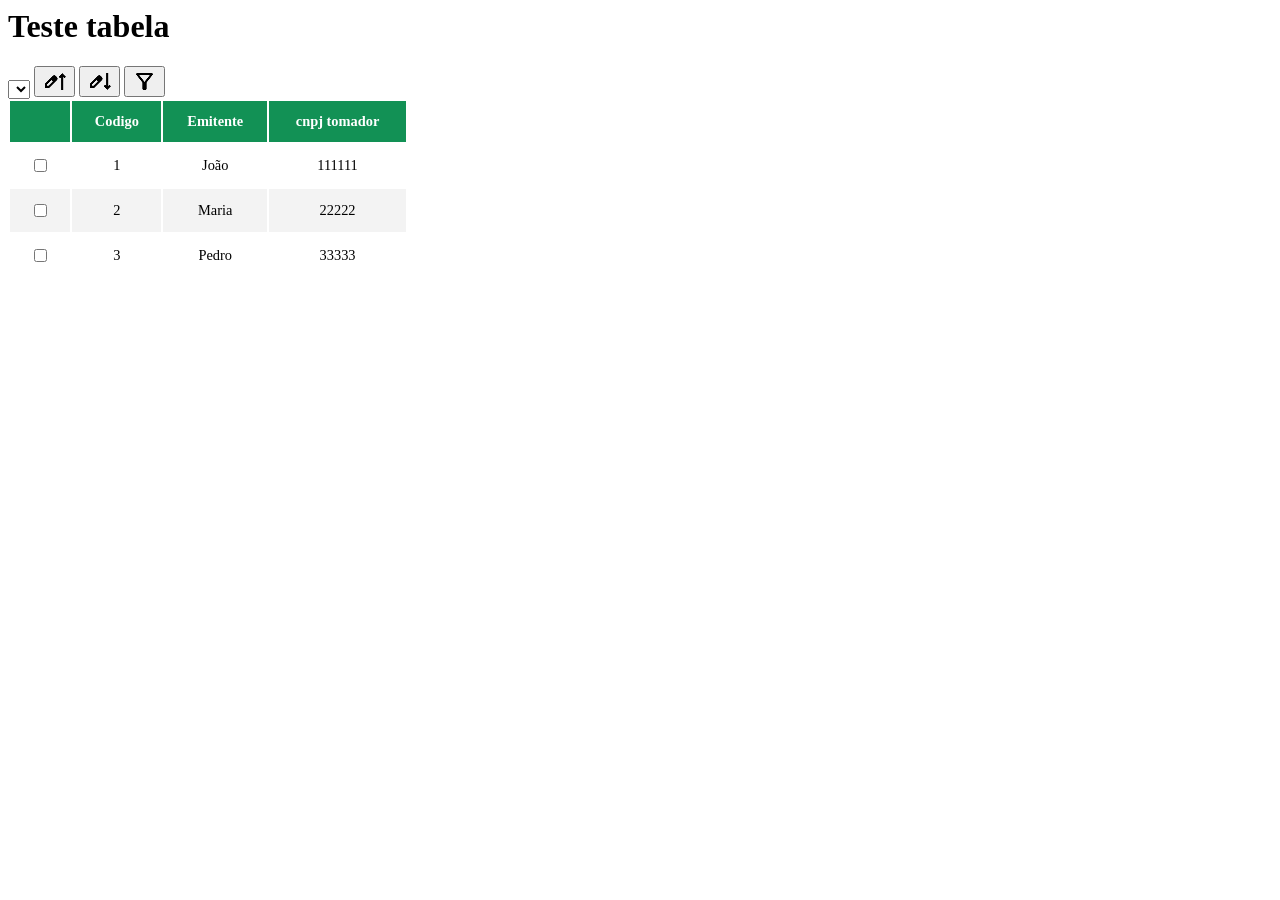
<file: Teste/Testes/index.html>
<html>
    <head>
        <title>Teste Tabela</title>
        <link rel="stylesheet" href="style.css">
    </head>
    <body>
        <h1>Teste tabela</h1>

        <div class="barra-tabela">
            <select id="coluna-select">
                <!-- Opções serão preenchidas via JS -->
            </select>
            <button id="ordem-crescente" title="Ordem Crescente">
                <img class="fa-solid fa-arrow-up" src="edit_arrow_up_25dp_000000_FILL0_wght400_GRAD0_opsz24.png">
            </button>
            <button id="ordem-decrescente" title="Ordem Decrescente">
                <img class="fa-solid fa-arrow-down"  src="edit_arrow_down_25dp_000000_FILL0_wght400_GRAD0_opsz24.png">
            </button>
            <button id="filtro" title="Filtrar">
                <img class="fa-solid fa-filter" src="filter_alt_25dp_000000_FILL0_wght400_GRAD0_opsz24.png">
            </button>
        </div>
        <table class="table-meus-pareceres" id="tabela-meus-pareceres">
            <thead>
                <tr>
                    <th></th>
                    <th>Codigo</th>
                    <th>Emitente</th>
                    <th>cnpj tomador</th>
                </tr>
            </thead>
            <tbody>
                <!-- Linhas serão preenchidas via JS -->
            </tbody>
        </table>

        <script src="script.js"></script>
    </body>
</html>
</file>
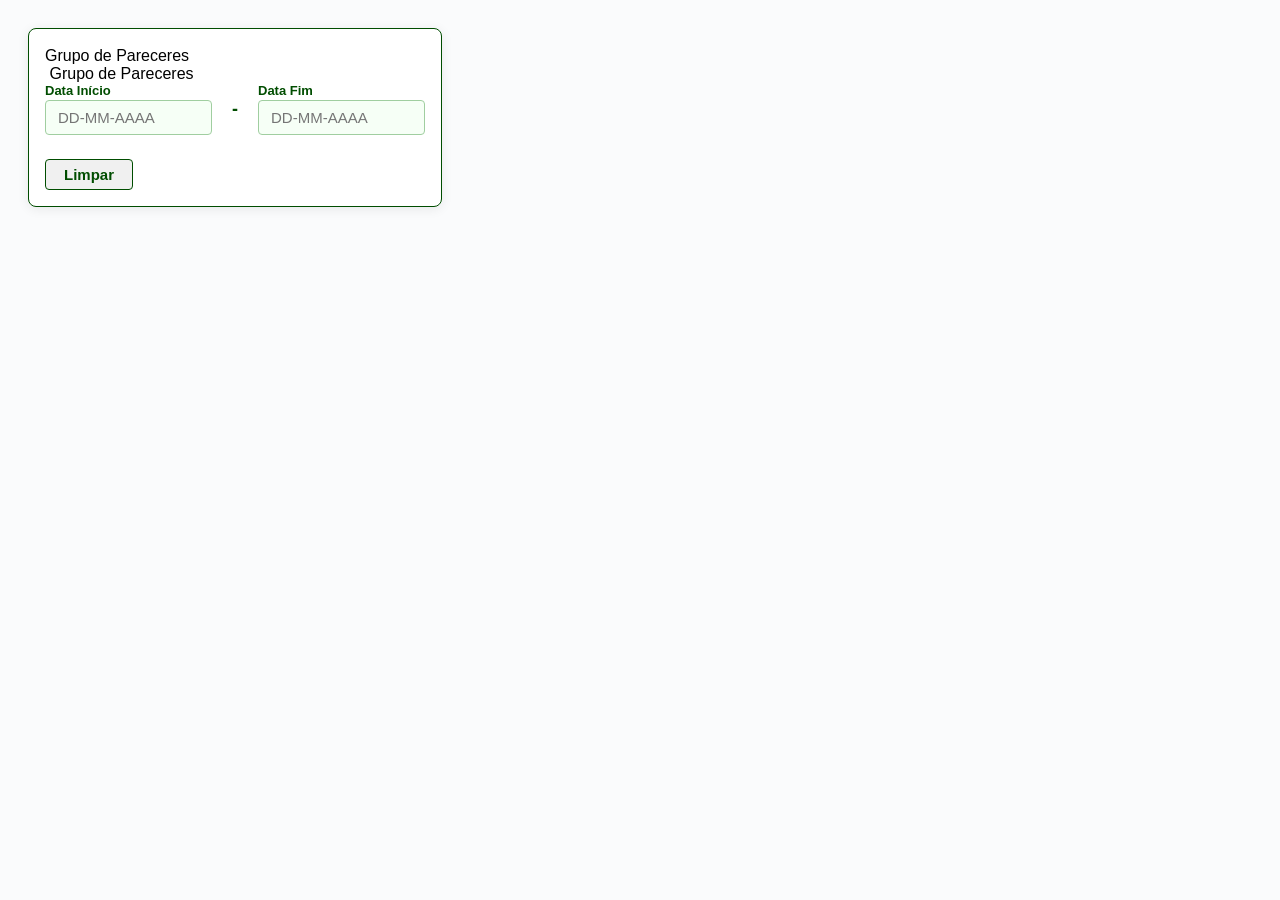
<file: Teste/Testes/ord.html>
<!DOCTYPE html>
<html lang="pt-BR">

<head>
  <meta charset="UTF-8" />
  <meta name="viewport" content="width=device-width, initial-scale=1" />
  <title>Date Range Picker Customizado</title>
  <link rel="stylesheet" href="datepiker_meuspareceres.css" />
</head>

<body>

<div class="modal-filtro">
  <div class="modal-filtro-box">
    <label class="modal label">Grupo de Pareceres</label>
    <div class="select-display-grupo">
      <img class="icon-apagar-grupo">
      <span>Grupo de Pareceres</span>
    </div>

  </div>

  <div class="modal-filtro-data">
    <div class="input-data">
      <div class="input-block">
        <label for="startDate">Data Início</label>
        <input type="text" id="startDate" placeholder="DD-MM-AAAA" readonly />
      </div>
      <span class="date-separator">-</span>
      <div class="input-block">
        <label for="endDate">Data Fim</label>
        <input type="text" id="endDate" placeholder="DD-MM-AAAA" readonly />
      </div>
    </div>
    <div class="calendar-container" id="calendar" style="display:none;">
      <div class="header">
        <div id="header-text"></div>
        <button class="nav-btn" id="prev">&#8249;</button>
        <button class="nav-btn" id="next">&#8250;</button>
      </div>

      <div id="calendar-content"></div>
    </div>

    <div>
      <button id="clear-btn">Limpar</button>
    </div>

  </div>
</div>

  <script src="datepiker_meuspareceres.js"></script>

</body>

</html>
</file>
<file: Teste/Testes/style.css>
8/* Estilo base (mobile first) */
.table-meus-pareceres {
    width: 100%;
    border-collapse: collapse;
    font-size: 1em;
    min-width: unset;
    border-radius: 5px 5px 0 0;
    overflow: hidden;
    margin: 10px 0;
}

.table-meus-pareceres thead tr {
    background-color: #129155;
    color: #ffffff;
    text-align: center;
    font-weight: bold;
    display: none; /* Esconde o cabeçalho em telas pequenas */
}

.table-meus-pareceres th,
.table-meus-pareceres td {
    padding: 10px 8px;
    text-align: left;
    display: block;
    width: 100%;
    box-sizing: border-box;
}

.table-meus-pareceres tbody tr {
    border-bottom: 1px solid #dddddd;
    display: block;
    margin-bottom: 15px;
    background: #fff;
}

.table-meus-pareceres tbody tr:nth-of-type(even) {
    background-color: #f3f3f3;
}

.table-meus-pareceres tbody tr:last-of-type {
    border-bottom: 2px solid #009879;
}

.table-meus-pareceres tbody tr.active-row {
    font-weight: bold;
    color: #009879;
}

/* Adiciona labels nos dados usando data-label */
.table-meus-pareceres td:before {
    content: attr(data-label);
    font-weight: bold;
    display: inline-block;
    width: 120px;
    color: #129155;
}

/* Estilo para telas maiores */
@media (min-width: 400px) {
    .table-meus-pareceres {
        font-size: 0.9em;
        min-width: 400px;
    }
    .table-meus-pareceres thead tr {
        display: table-row;
    }
    .table-meus-pareceres th,
    .table-meus-pareceres td {
        display: table-cell;
        width: auto;
        padding: 12px 15px;
        text-align: center;
    }
    .table-meus-pareceres td:before {
        display: none;
    }
    .table-meus-pareceres tbody tr {
        display: table-row;
        margin-bottom: 0;
        background: none;
    }
}


.barra-de-ordenacao {
  display: flex;
  justify-content: space-between;
  align-items: center;
  background-color: #f5f5f5;
  border: 1px solid #dcdcdc;
  border-radius: 6px;
  padding: 8px 16px;
  margin-bottom: 12px;
  font-family: 'Segoe UI', sans-serif;
  box-shadow: 0 1px 2px rgba(0, 0, 0, 0.05);
}

.grupo-controles {
  display: flex;
  align-items: center;
  gap: 8px;
}

.rotulo {
  font-weight: 600;
  font-size: 14px;
  color: #333;
}

.combo-ordenacao {
  font-weight: bold;
  font-size: 14px;
  padding: 4px 8px;
  border: 1px solid #bbb;
  border-radius: 4px;
  background-color: #fff;
  color: #333;
}

.btn-ordenar {
  font-size: 14px;
  padding: 4px 8px;
  background-color: #e0e0e0;
  border: 1px solid #bbb;
  border-radius: 4px;
  cursor: pointer;
  font-weight: bold;
}

.btn-ordenar:hover {
  background-color: #d0d0d0;
}

.contador {
  font-size: 14px;
  font-weight: 600;
  color: #555;
}
</file>
<file: Teste/Testes/datepiker_meuspareceres.css>
body {
    font-family: Arial, sans-serif;
    padding: 20px;
    background: #fafbfc;
}

.modal-filtro{
    position: absolute;
    min-width: 320px;
    width: 380px;
    display: flex;
    flex-direction: column;
    border: 1px solid #004d00;
    border-radius: 8px;
    background: #fff;
    padding: 18px 16px 16px 16px;
    box-shadow: 0 2px 12px rgba(0,0,0,0.08);
}

.input-data {
    display: flex;
    flex-direction: row;
    gap: 12px;
    margin-bottom: 12px;
}

.input-block {
    display: flex;
    flex-direction: column;
    flex: 1;
}

.input-block label {
    font-size: 13px;
    color: #004d00;
    margin-bottom: 2px;
    font-weight: bold;
}

.date-separator {
    align-self: center;
    margin: 0 8px;
    font-weight: bold;
    color: #004d00;
    font-size: 18px;
}

input[type="text"] {
    width: 100%;
    padding: 8px 12px;
    margin-bottom: 0;
    box-sizing: border-box;
    cursor: pointer;
    border: 1px solid #a0cea0;
    border-radius: 4px;
    background: #f6fff6;
    font-size: 15px;
    color: #222;
}

input[type="text"]:focus {
    outline: 2px solid #004d00;
}

.calendar-container {
    position: relative;
    background: white;
    border: 1px solid #004d00;
    border-radius: 8px;
    box-sizing: border-box;
    padding: 12px;
    margin-top: 2px;
    max-width: 100%;
    box-shadow: 0 2px 8px rgba(0,0,0,0.06);
}

.header {
    display: flex;
    justify-content: space-between;
    align-items: center;
    margin-bottom: 8px;
}

.header #header-text {
    font-size: 16px;
    font-weight: bold;
    color: #004d00;
}

.header .nav-btn {
    cursor: pointer;
    font-weight: bold;
    background: none;
    border: none;
    font-size: 20px;
    user-select: none;
    color: #004d00;
    padding: 2px 8px;
    border-radius: 4px;
    transition: background 0.2s;
}
.header .nav-btn:hover {
    background: #e1e7ed;
}

table {
    border-collapse: separate;
    width: 100%;
    border-spacing: 8px; 
    user-select: none;
}


th, td {
    text-align: center;
    padding: 10px 0;
    width: 14.28%;
}

th {
    font-weight: normal;
    color: #666;
    font-size: 14px;
}

td {
    cursor: pointer;
    border-radius: 8px;             /* Deixa os dias arredondados */
    font-size: 14px;
    background: #f6fff6;            /* Cor de fundo padrão dos dias */
    transition: background 0.2s;
}

td:hover {
    background-color: #e1e7ed;
}

td.selected-start,
td.selected-end {
    background-color: #004d00;
    color: white;
    font-weight: bold;
}

td.in-range {
    background-color: #a0cea0;
}

.mode-toggle {
    margin: 10px 0 14px 0;
    text-align: center;
}

.mode-toggle button {
    background: #f0f0f0;
    border: 1px solid #ccc;
    margin: 0 5px;
    padding: 4px 14px;
    cursor: pointer;
    border-radius: 4px;
    font-size: 14px;
    transition: background 0.2s, color 0.2s;
}

.mode-toggle button.active {
    background: #004d00;
    color: white;
    border: 1px solid #004d00;
}

#clear-btn {
    margin-top: 12px;
    background: #f0f0f0;
    border: 1px solid #004d00;
    color: #004d00;
    padding: 6px 18px;
    border-radius: 4px;
    font-size: 15px;
    cursor: pointer;
    font-weight: bold;
    transition: background 0.2s, color 0.2s;
}

#clear-btn:hover {
    background: #004d00;
    color: #fff;
}
</file>
